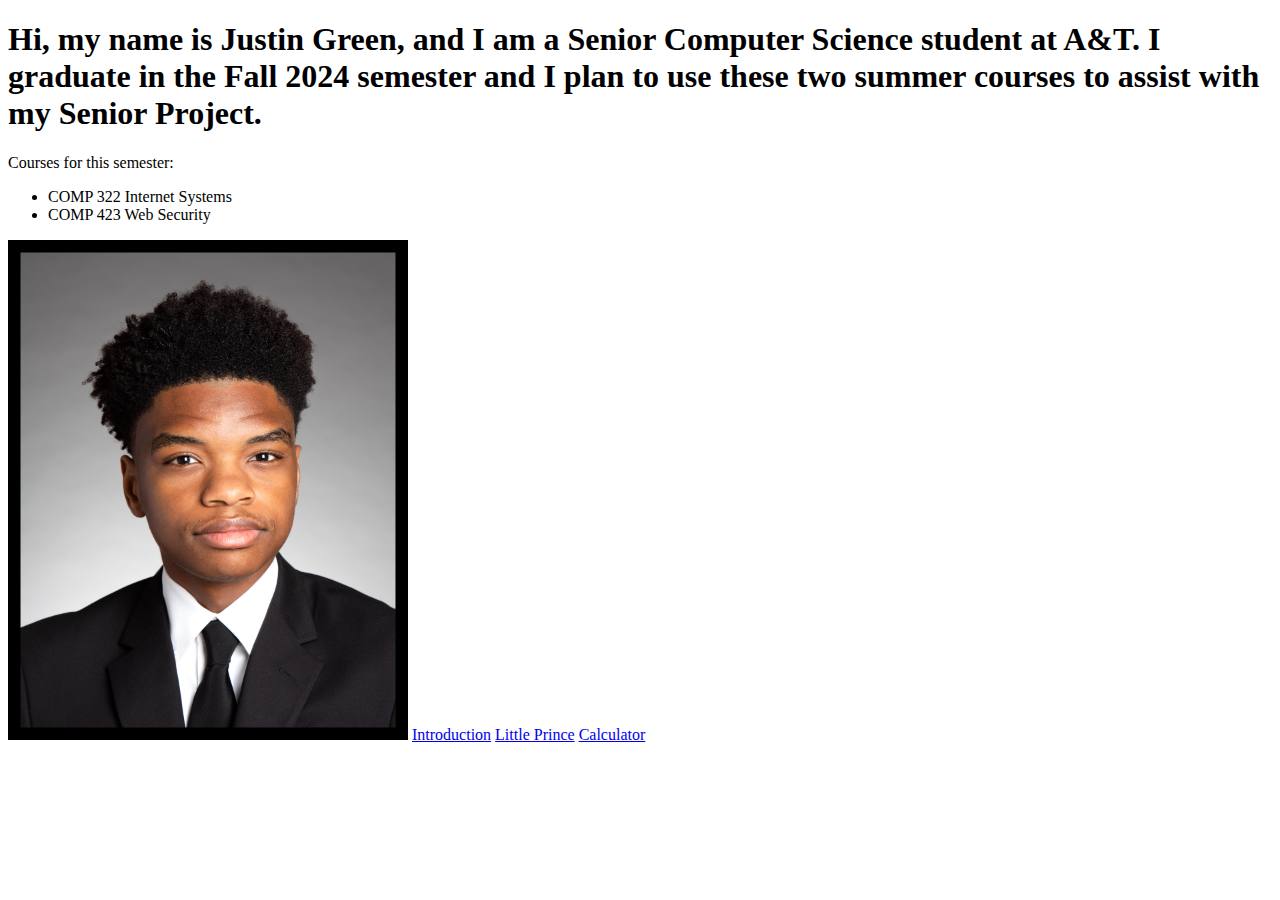
<file: index.html>
<!DOCTYPE html>
<html lang="en">
<head>
    <meta charset="UTF-8">
    <title>Justin Green</title>
</head>
<body>
<!-- Header -->
<h1>Hi, my name is Justin Green, and I am a Senior Computer Science student at A&T. I graduate in the Fall 2024 semester and I plan to use these two summer courses to assist with my Senior Project.</h1>

<!-- Courses -->
<p>Courses for this semester:</p>
<ul>
    <li>COMP 322 Internet Systems</li>
    <li>COMP 423 Web Security</li>
</ul>

<!-- Displaying Image1 -->
<img src="img/img1.jpg" alt="Image 1" width="400" height="500">

<!-- Link to Introduction Page  -->
<a href="introduction.html">Introduction</a>

<a href="little_prince.html">Little Prince</a>

<a href="calculator.html">Calculator</a>
</body>
</html>
</file>
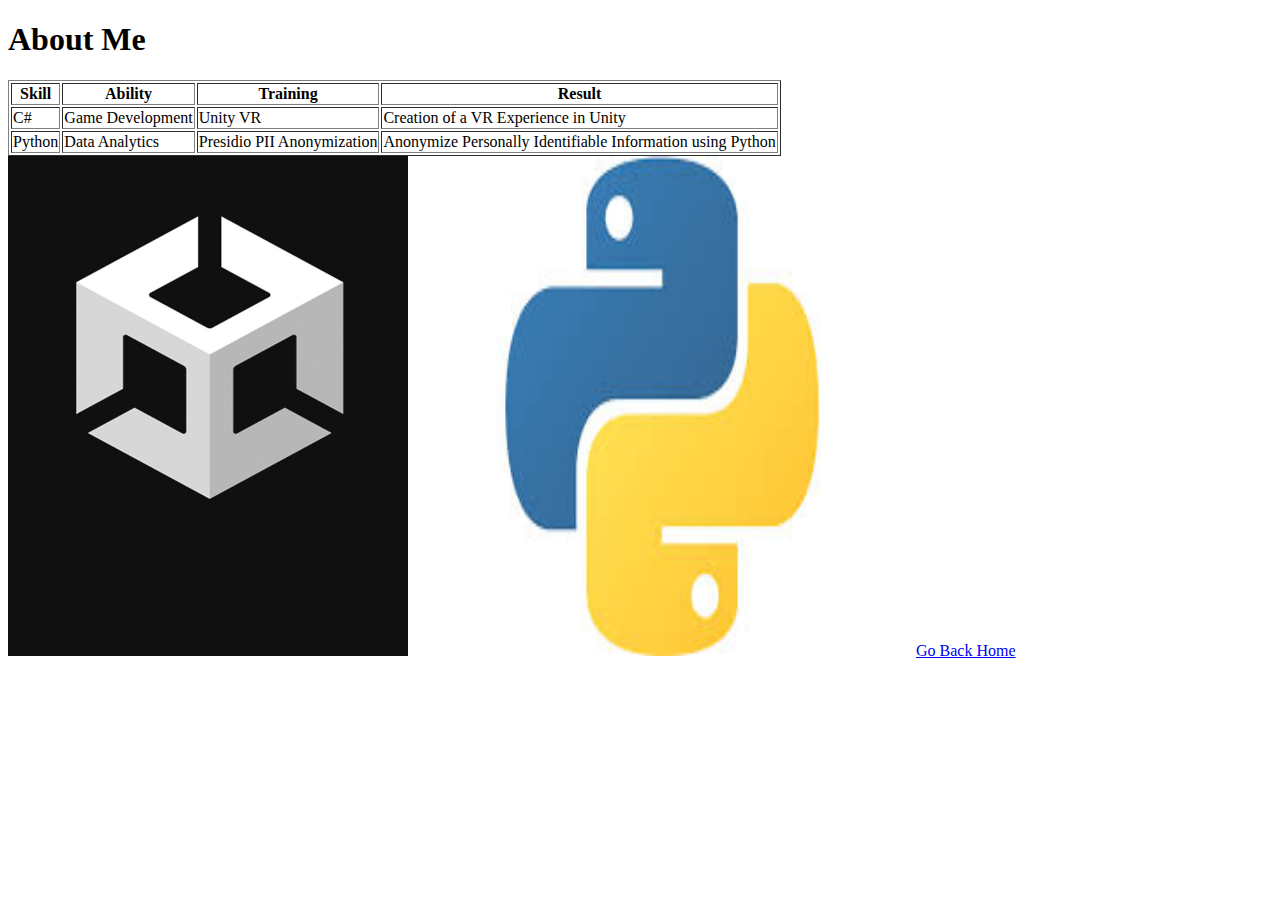
<file: introduction.html>
<!DOCTYPE html>
<html lang="en">
<head>
    <meta charset="UTF-8">
    <title>Introduction</title>
</head>
<body>
<!-- Header -->
<h1>About Me</h1>

<!-- Skills and Experience -->
<table border="1">
    <tr>
        <th>Skill</th>
        <th>Ability</th>
        <th>Training</th>
        <th>Result</th>
    </tr>
    <tr>
        <td>C#</td>
        <td>Game Development</td>
        <td>Unity VR</td>
        <td>Creation of a VR Experience in Unity</td>
    </tr>
    <tr>
        <td>Python</td>
        <td>Data Analytics</td>
        <td>Presidio PII Anonymization</td>
        <td>Anonymize Personally Identifiable Information using Python</td>
    </tr>
</table>

<!-- Displaying Two Images -->
<img src="img/img2.jpg" alt="UnityLogo" width="400" height="500">
<img src="img/img3.jpg" alt="PythonLogo" width="500" height="500">

<!-- Link Back to Index Page -->
<a href="index.html">Go Back Home</a>
</body>
</html>
</file>
